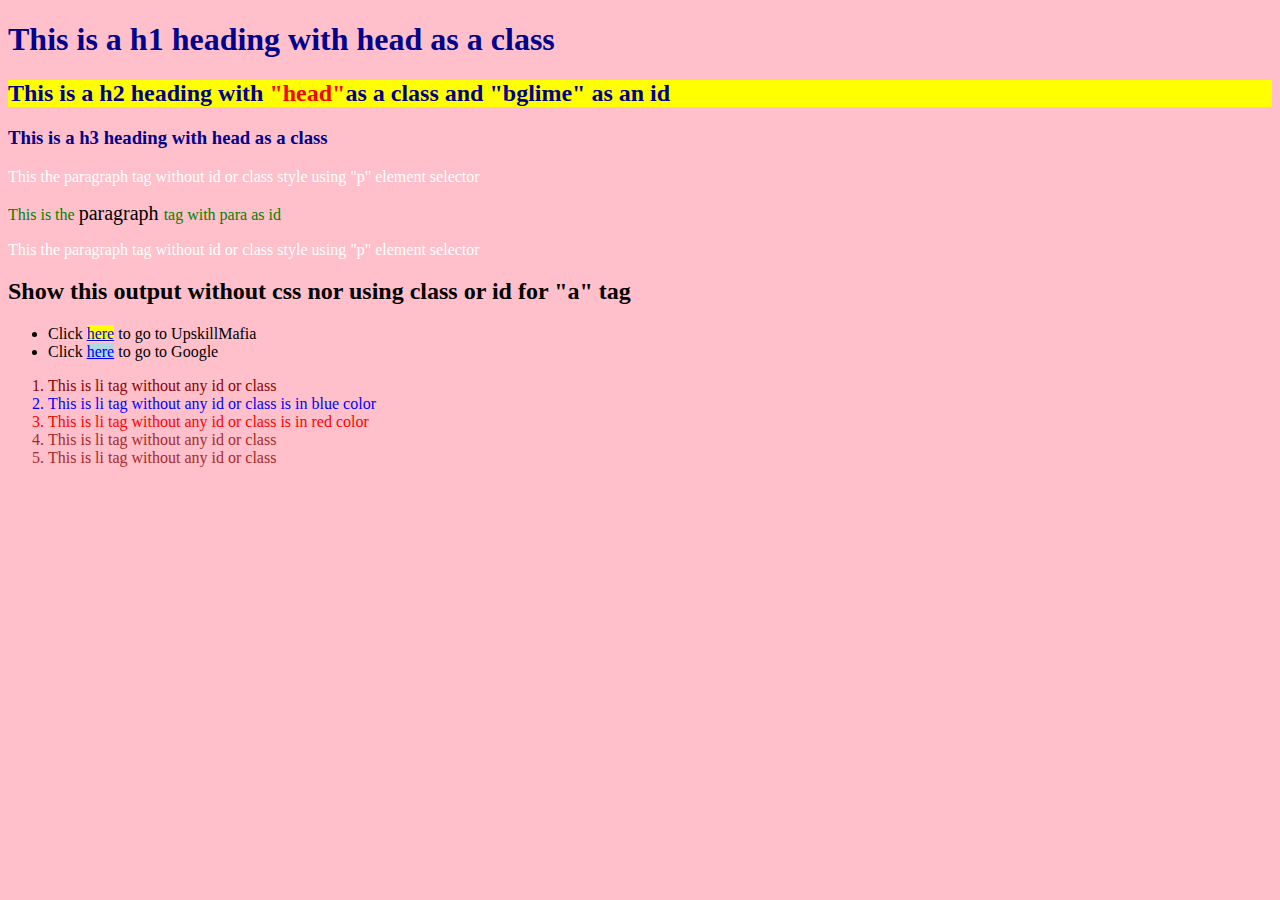
<file: Task 2/index.html>
<!DOCTYPE html>
<html lang="en">
<head>
    <meta charset="UTF-8">
    <meta name="viewport" content="width=device-width, initial-scale=1.0">
    <link rel="stylesheet" href="style.css">
    <title>Css selectors</title>
</head>
<body>
        <h1 class="head">This is a h1 heading with head as a class</h1>
        <h2 class="head" id="bglime">
            This is a h2 heading with <span>"head"</span>as a class and "bglime" as an id
        </h2>
        <h3 class="head">
            This is a h3 heading with head as a class
        </h3>
    <p>This the paragraph tag without id or class style using "p" element selector</p>
 
    <p id="para">This is the <span>paragraph </span>tag with para as id</p>

    <p>This the paragraph tag without id or class style using "p" element selector</p>

    <h2 style="color: black;">Show this output without css nor using class or id for "a" tag</h2>
    <ul>
        <li>Click <a href="https://upskillmafia.com" style="background-color: yellow;">here</a> to go to UpskillMafia</li>
        <li>Click <a href="https://www.Google.com" style="background-color: lightblue;">here</a> to go to Google</li>
       
    </ul>
    <ol>
        <li style="color: darkred;">This is li tag without any id or class</li>
        <li style="color: blue;">This is li tag without any id or class is in blue color</li>
        <li style="color: red;">This is li tag without any id or class is in red color</li>
        <li style="color: brown;">This is li tag without any id or class</li></li>
        <li style="color: brown;">This is li tag without any id or class</li></li>
    </ol>
    
</body>
</html>
</file>
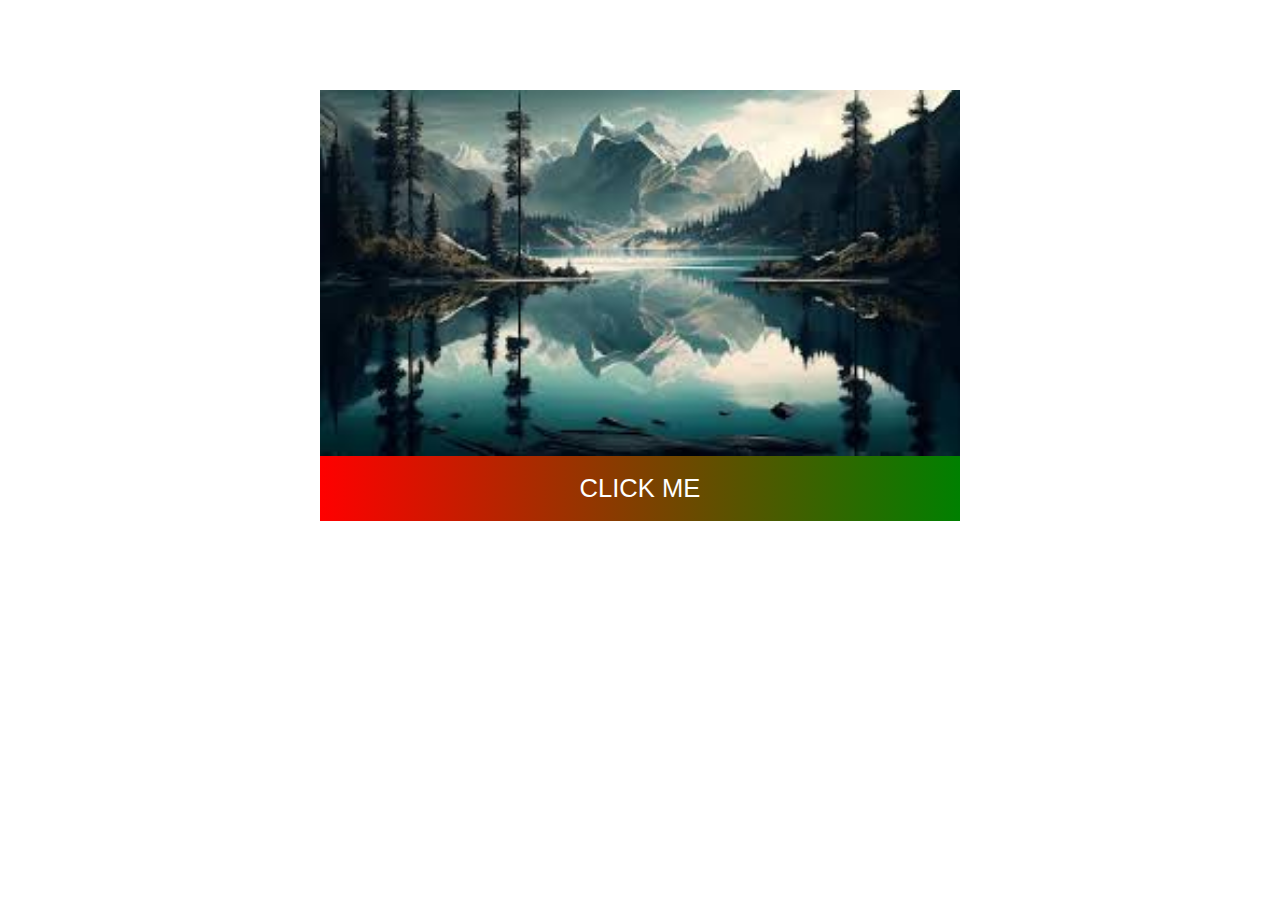
<file: Task 3/index.html>
<!DOCTYPE html>
<html lang="en">
<head>
    <meta charset="UTF-8">
    <meta name="viewport" content="width=device-width, initial-scale=1.0">
    <title>Display Css properities</title>
    <link rel="stylesheet" href="style.css">
</head>
<body>
    <div class="container">
        <img src="[data-uri]" alt="This a moutain image">
        <button type="submit">CLICK ME</button>
    </div >      
</body>
</html>
</file>
<file: Task 2/style.css>
body{
    background-color: pink;
}
.head
{
    color: darkblue;
}
#bglime{
    background-color: yellow;
}
h2 span{
    color: red;
}
p{
    color: white;
}
#para{
    color: green;
}
p span{
    color: black;
    font-size: 20px;
}
</file>
<file: Task 3/style.css>
html,body{
    height: 100%;
    width: 100%;
    box-sizing: border-box;
    margin: 0;
    padding: 0;
    position: fixed;
}
.container{
    margin: 10vh 25vw;
    justify-content: center;  
    text-align: center;
    position: fixed;
}
.container img{
    width: 50vw;
    height: auto;
    display: block;
}
.container button{
    width: 50vw;
    height:auto;
    padding: 2vh 0;
    font-size: 2vw ;
    color: white;
    border: none;
    background: linear-gradient(to right, red,green);
    cursor: pointer;
    display:block;
    
}
</file>
